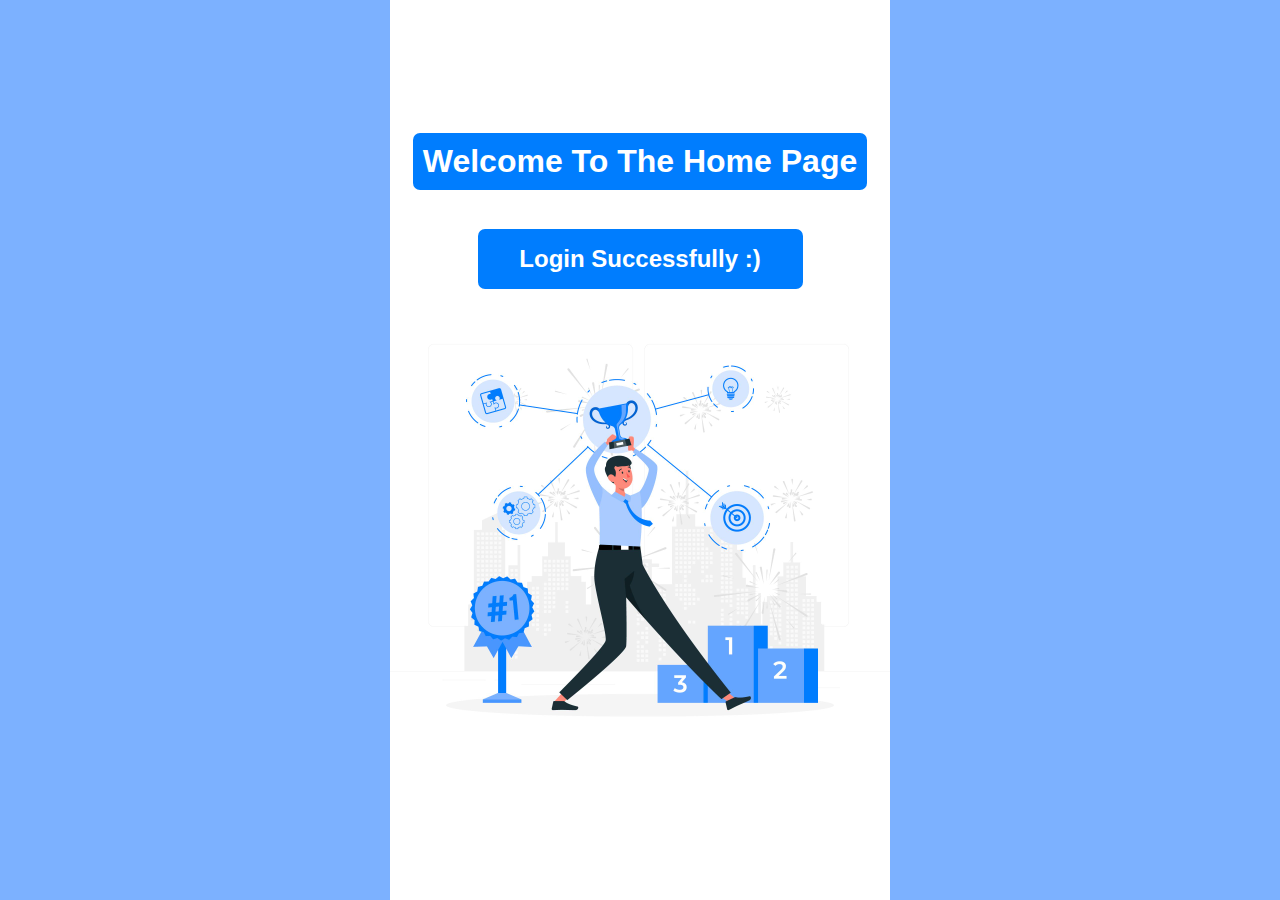
<file: home.html>
<!DOCTYPE html>
<html lang="en">
<head>
  <meta charset="UTF-8">
  <meta name="viewport" content="width=device-width, initial-scale=1.0">
  <title>Welcome-Home-Page</title>
  <style>
    *{
      font-family: 'poppins', sans-serif;
    }
    body{
      background-color: #7CB1FF;
      display: flex;
      justify-content: center;
      align-items: center;
      height: 100vh;
      margin: 0;
      padding: 0;
    }
    container{
      background-color: #fff;
      display: flex;
      flex-direction: column;
      justify-content: center;
      align-items: center;
      height: 100%;
    }
    .success{
      border-radius: 7px;
      width: 65%;
      height: 60px;
      justify-content: center;
      align-items: center;
      display: flex;
      flex-direction: row;
    }
    h2{
      color: #fff;
      border-radius: 7px;
      width: 100%;
      height: 100%;
      display: flex;
      align-items: center;
      justify-content: center;
      text-align: center;
      background-color: #007DFE;
    }
    h1{
      padding: 10px;
      border-radius: 7px;
      color: #fff;
      background-color: #007DFE;
    }
      </style>
</head>
<body>
<container>
<h1>Welcome To The Home Page</h1>
<br>
<div class="success">
<h2>Login Successfully :)</h2>
</div>
<img src="5152358.jpg" width="500px">
</container>
</body>
</html>
</file>
